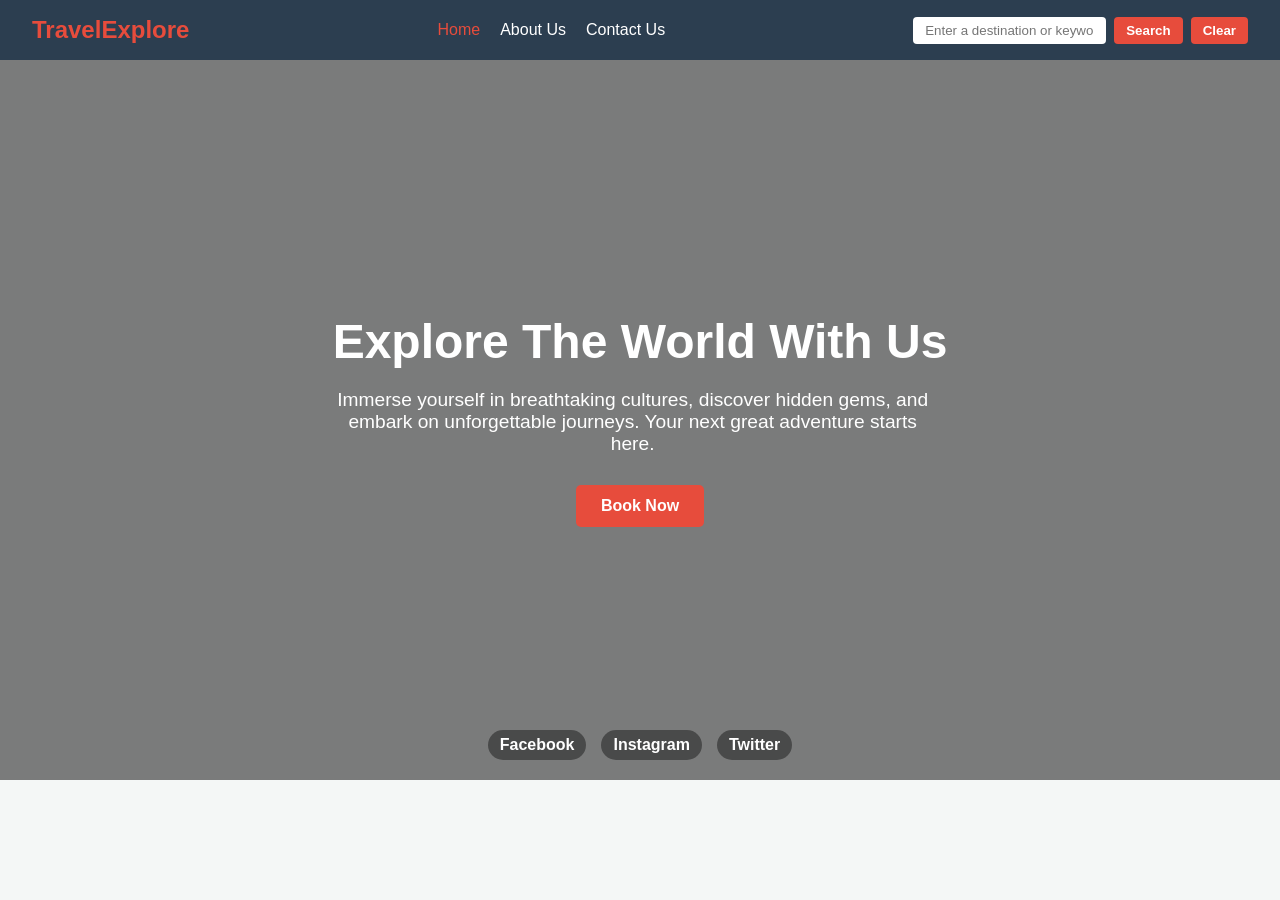
<file: index.html>
<!DOCTYPE html>
<html lang="en">
<head>
    <meta charset="UTF-8">
    <meta name="viewport" content="width=device-width, initial-scale=1.0">
    <title>Travel Recommendation Platform</title>
    <link rel="stylesheet" href="style.css">
</head>
<body>

    <!-- Navigation Bar -->
    <nav class="navbar">
        <div class="logo">TravelExplore</div>
        <ul class="nav-links">
            <li><a href="index.html" class="active">Home</a></li>
            <li><a href="about.html">About Us</a></li>
            <li><a href="contact.html">Contact Us</a></li>
        </ul>
        <!-- Search Bar in Navbar or Hero section -->
        <div class="search-container">
            <input type="text" id="searchInput" placeholder="Enter a destination or keyword...">
            <button id="searchBtn">Search</button>
            <button id="clearBtn">Clear</button>
        </div>
    </nav>

    <!-- Hero / Content Section -->
    <header class="hero">
        <div class="hero-content">
            <h1>Explore The World With Us</h1>
            <p>Immerse yourself in breathtaking cultures, discover hidden gems, and embark on unforgettable journeys. Your next great adventure starts here.</p>
            <button class="book-btn">Book Now</button>
        </div>
        
        <!-- Social Media Links -->
        <div class="social-links">
            <a href="#" target="_blank">Facebook</a>
            <a href="#" target="_blank">Instagram</a>
            <a href="#" target="_blank">Twitter</a>
        </div>
    </header>

    <!-- Results Section (Dynamic) -->
    <section id="resultsContainer" class="results-container">
        <!-- Search results will appear here dynamically via JavaScript -->
    </section>

    <script src="./app.js"></script>
</body>
</html>
</file>
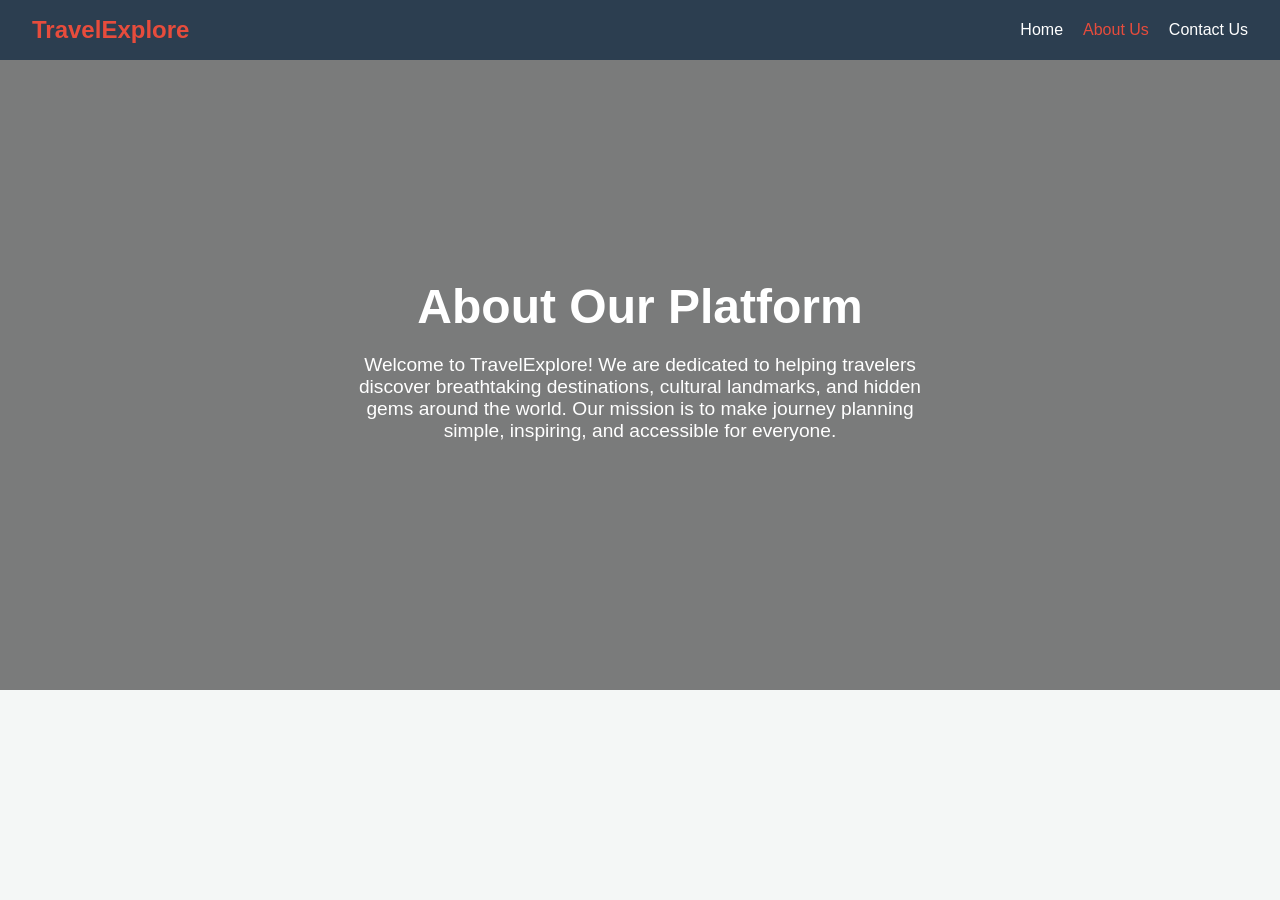
<file: about.html>
<!DOCTYPE html>
<html lang="en">
<head>
    <meta charset="UTF-8">
    <meta name="viewport" content="width=device-width, initial-scale=1.0">
    <title>About Us - Travel Recommendation</title>
    <link rel="stylesheet" href="style.css">
</head>
<body>

    <!-- Navigation Bar -->
    <nav class="navbar">
        <div class="logo">TravelExplore</div>
        <ul class="nav-links">
            <li><a href="index.html">Home</a></li>
            <li><a href="about.html" class="active">About Us</a></li>
            <li><a href="contact.html">Contact Us</a></li>
        </ul>
    </nav>

    <!-- About Section -->
    <section class="hero" style="height: 70vh;">
        <div class="hero-content">
            <h1>About Our Platform</h1>
            <p>Welcome to TravelExplore! We are dedicated to helping travelers discover breathtaking destinations, cultural landmarks, and hidden gems around the world. Our mission is to make journey planning simple, inspiring, and accessible for everyone.</p>
        </div>
    </section>

</body>
</html>
</file>
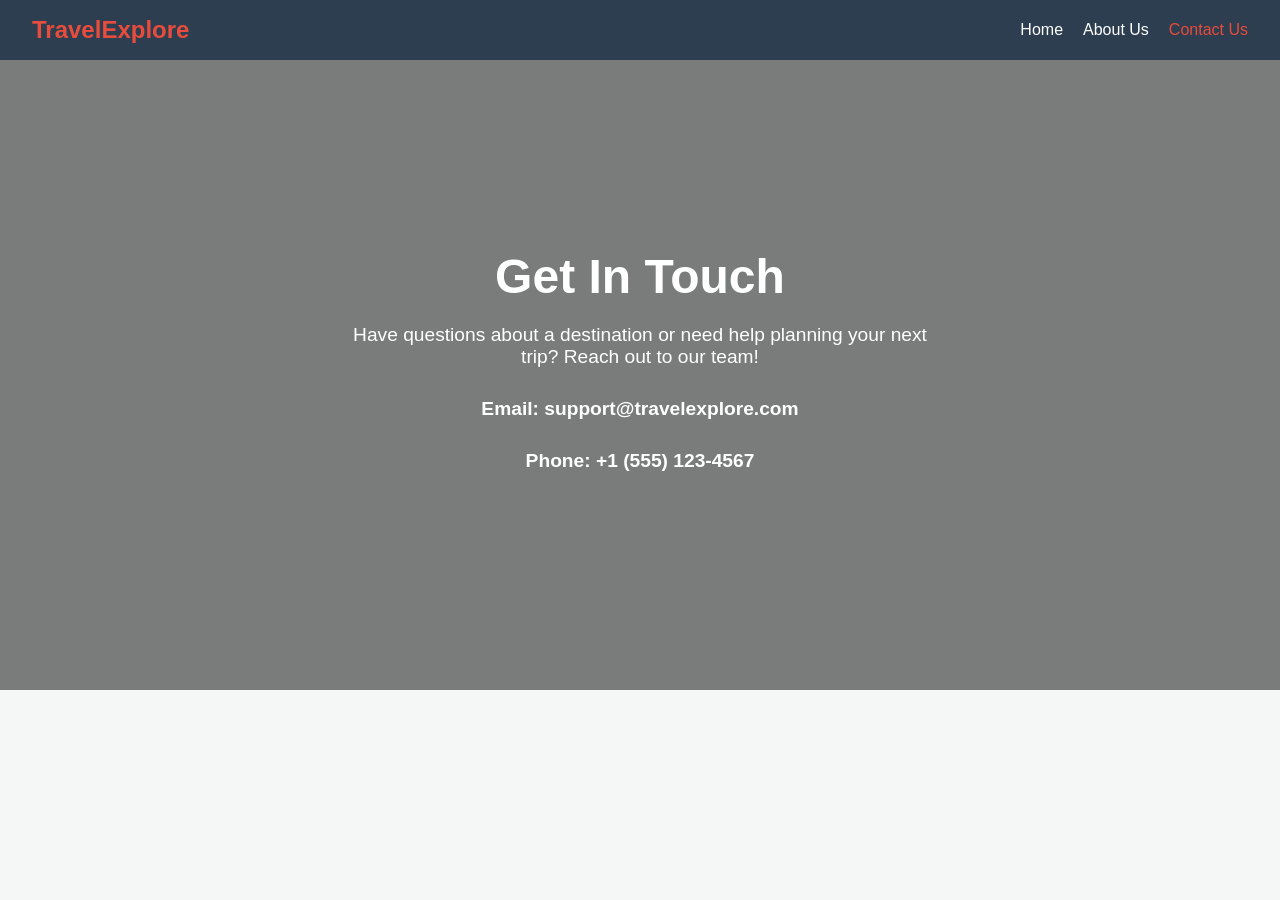
<file: contact.html>
<!DOCTYPE html>
<html lang="en">
<head>
    <meta charset="UTF-8">
    <meta name="viewport" content="width=device-width, initial-scale=1.0">
    <title>Contact Us - Travel Recommendation</title>
    <link rel="stylesheet" href="style.css">
</head>
<body>

    <!-- Navigation Bar -->
    <nav class="navbar">
        <div class="logo">TravelExplore</div>
        <ul class="nav-links">
            <li><a href="index.html">Home</a></li>
            <li><a href="about.html">About Us</a></li>
            <li><a href="contact.html" class="active">Contact Us</a></li>
        </ul>
    </nav>

    <!-- Contact Section -->
    <section class="hero" style="height: 70vh;">
        <div class="hero-content">
            <h1>Get In Touch</h1>
            <p>Have questions about a destination or need help planning your next trip? Reach out to our team!</p>
            <p style="margin-top: 10px; font-weight: bold;">Email: support@travelexplore.com</p>
            <p style="font-weight: bold;">Phone: +1 (555) 123-4567</p>
        </div>
    </section>

</body>
</html>
</file>
<file: style.css>
* {
    margin: 0;
    padding: 0;
    box-sizing: border-box;
    font-family: 'Segoe UI', Tahoma, Geneva, Verdana, sans-serif;
}

body {
    background-color: #f4f7f6;
    color: #333;
}

/* Navbar Styling */
.navbar {
    display: flex;
    justify-content: space-between;
    align-items: center;
    background-color: #2c3e50;
    padding: 1rem 2rem;
    color: white;
}

.logo {
    font-size: 1.5rem;
    font-weight: bold;
    color: #e74c3c;
}

.nav-links {
    list-style: none;
    display: flex;
    gap: 20px;
}

.nav-links a {
    text-decoration: none;
    color: white;
    font-weight: 500;
    transition: color 0.3s;
}

.nav-links a:hover, .nav-links a.active {
    color: #e74c3c;
}

/* Search Bar in Nav */
.search-container {
    display: flex;
    gap: 8px;
}

.search-container input {
    padding: 6px 12px;
    border: none;
    border-radius: 4px;
    outline: none;
}

.search-container button {
    padding: 6px 12px;
    border: none;
    background-color: #e74c3c;
    color: white;
    border-radius: 4px;
    cursor: pointer;
    font-weight: bold;
}

.search-container button:hover {
    background-color: #c0392b;
}

/* Hero Content Section */
.hero {
    height: 80vh;
    background: linear-gradient(rgba(0,0,0,0.5), rgba(0,0,0,0.5)), url('https://images.unsplash.com/photo-1488646953014-85cb44e25828?auto=format&fit=crop&w=1350&q=80') no-repeat center center/cover;
    display: flex;
    flex-direction: column;
    justify-content: center;
    align-items: center;
    text-align: center;
    color: white;
    padding: 0 20px;
    position: relative;
}

.hero-content h1 {
    font-size: 3rem;
    margin-bottom: 20px;
}

.hero-content p {
    font-size: 1.2rem;
    max-width: 600px;
    margin-bottom: 30px;
}

.book-btn {
    padding: 12px 25px;
    background-color: #e74c3c;
    color: white;
    border: none;
    border-radius: 5px;
    font-size: 1rem;
    cursor: pointer;
    font-weight: bold;
}

.book-btn:hover {
    background-color: #c0392b;
}

/* Social Media Links */
.social-links {
    position: absolute;
    bottom: 20px;
    display: flex;
    gap: 15px;
}

.social-links a {
    color: white;
    text-decoration: none;
    font-weight: bold;
    background: rgba(0,0,0,0.4);
    padding: 6px 12px;
    border-radius: 20px;
}

/* Results Section */
.results-container {
    display: flex;
    flex-wrap: wrap;
    justify-content: center;
    gap: 20px;
    padding: 40px 20px;
}

.result-card {
    background: white;
    border-radius: 8px;
    overflow: hidden;
    width: 300px;
    box-shadow: 0 4px 8px rgba(0,0,0,0.1);
}

.result-card img {
    width: 100%;
    height: 180px;
    object-fit: cover;
}

.result-card-content {
    padding: 15px;
}

.result-card-content h3 {
    margin-bottom: 10px;
    color: #2c3e50;
}
</file>
